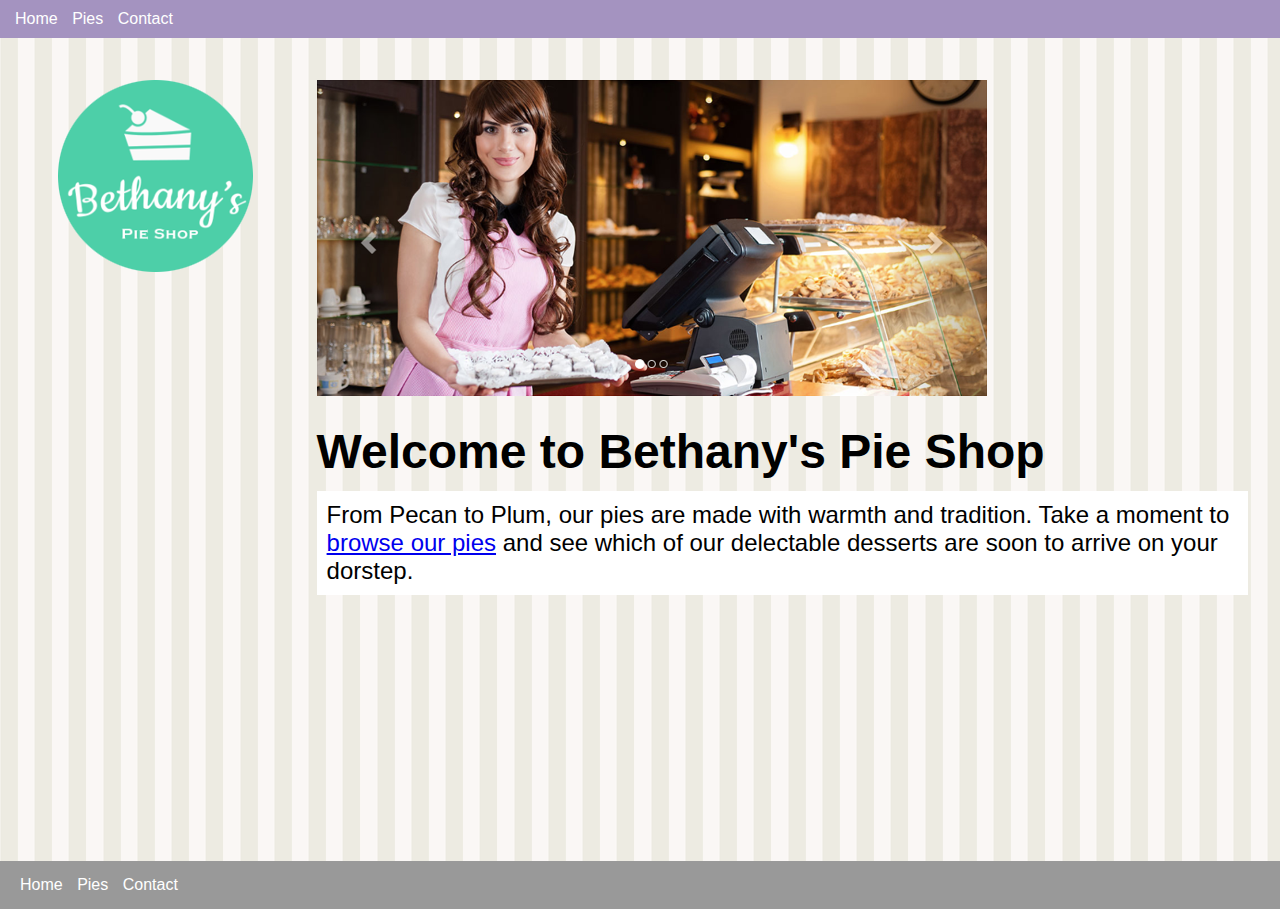
<file: index.html>
<!DOCTYPE html>
<html lang="en">
<head>
    <meta charset="UTF-8">
    <meta http-equiv="X-UA-Compatible" content="IE=edge">
    <meta name="viewport" content="width=device-width, initial-scale=1.0">
    <title>Bethany's Pie Shop</title>
    <link rel="stylesheet" href="site.css" type="text/css">
    <style>
        h1{
            font-size: 3em;
            margin-top: .5em;
        }
        .banner{
            max-width: 100%;
        }
        .sub-title{
            background-color: #fff;
            font-size: 1.5em;
            padding: 10px;
        }

    </style>
</head>
<body>
    <header>
        <nav>
            <ul>
                <li><a href="/">Home</a></li>
                <li><a href="pies.html">Pies</a></li>
                <li><a href="contact.html">Contact</a></li>
            </ul>
        </nav>
    </header>
    <main>
        <aside><img src="images/logo.png" alt="Bethany's Pie Shop"></aside>
        <article>
            <img src="images/banner.png" class="banner" alt="Bethany's Pie Shop">
            <h1>Welcome to Bethany's Pie Shop</h1>
                <p class="sub-title">
                    From Pecan to Plum, our pies are made with warmth and tradition.
                    Take a moment to
                    <a href="pies.html">browse our pies</a>
                    and see which of our delectable desserts are soon to arrive on your dorstep.
                </p>
        </article>
    </main>
    <footer>
        <nav>
            <ul>
                <li><a href="/">Home</a></li>
                <li><a href="pies.html">Pies</a></li>
                <li><a href="contact.html">Contact</a></li>
            </ul>
        </nav>
    </footer>
</body>
</html>
</file>
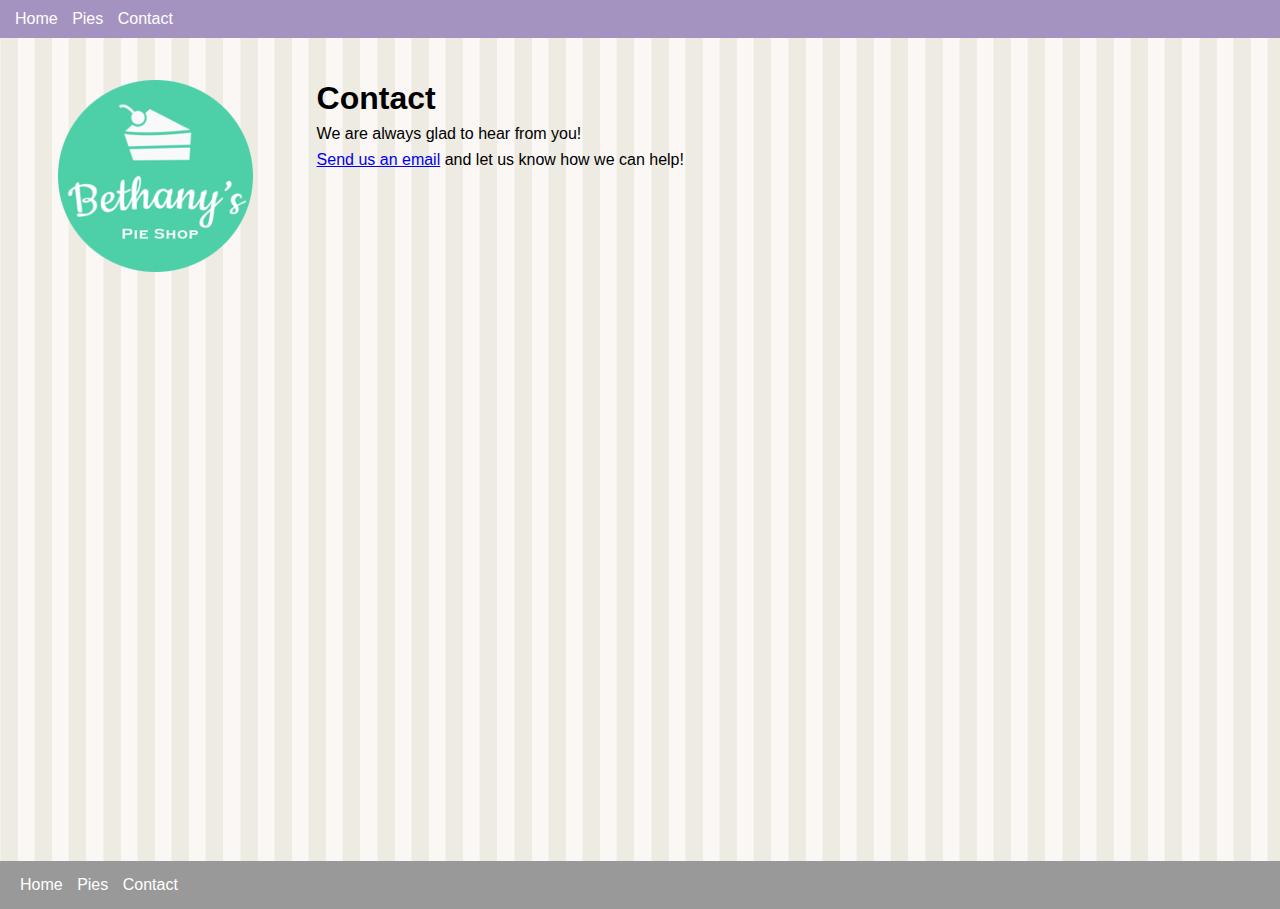
<file: contact.html>
<!DOCTYPE html>
<html lang="en">
<head>
    <meta charset="UTF-8">
    <meta http-equiv="X-UA-Compatible" content="IE=edge">
    <meta name="viewport" content="width=device-width, initial-scale=1.0">
    <title>Bethany's Pie Shop | Contact</title>
    <link rel="stylesheet" href="site.css" type="text/css">
    <style>
        

    </style>
</head>
<body>
    <header>
        <nav>
            <ul>
                <li><a href="/">Home</a></li>
                <li><a href="pies.html">Pies</a></li>
                <li><a href="contact.html">Contact</a></li>
            </ul>
        </nav>
    </header>
    <main>
        <aside><img src="images/logo.png" alt="Bethany's Pie Shop"></aside>
        <article>
            <h1>Contact</h1>
            <p>We are always glad to hear from you!</p>
            <p>
                <a href="mailto:jake.bushLG@gmail.com?subject=Query">Send us an email</a>
                and let us know how we can help!
            </p>
            
        </article>
    </main>
    <footer>
        <nav>
            <ul>
                <li><a href="/">Home</a></li>
                <li><a href="pies.html">Pies</a></li>
                <li><a href="contact.html">Contact</a></li>
            </ul>
        </nav>
    </footer>
</body>
</html>
</file>
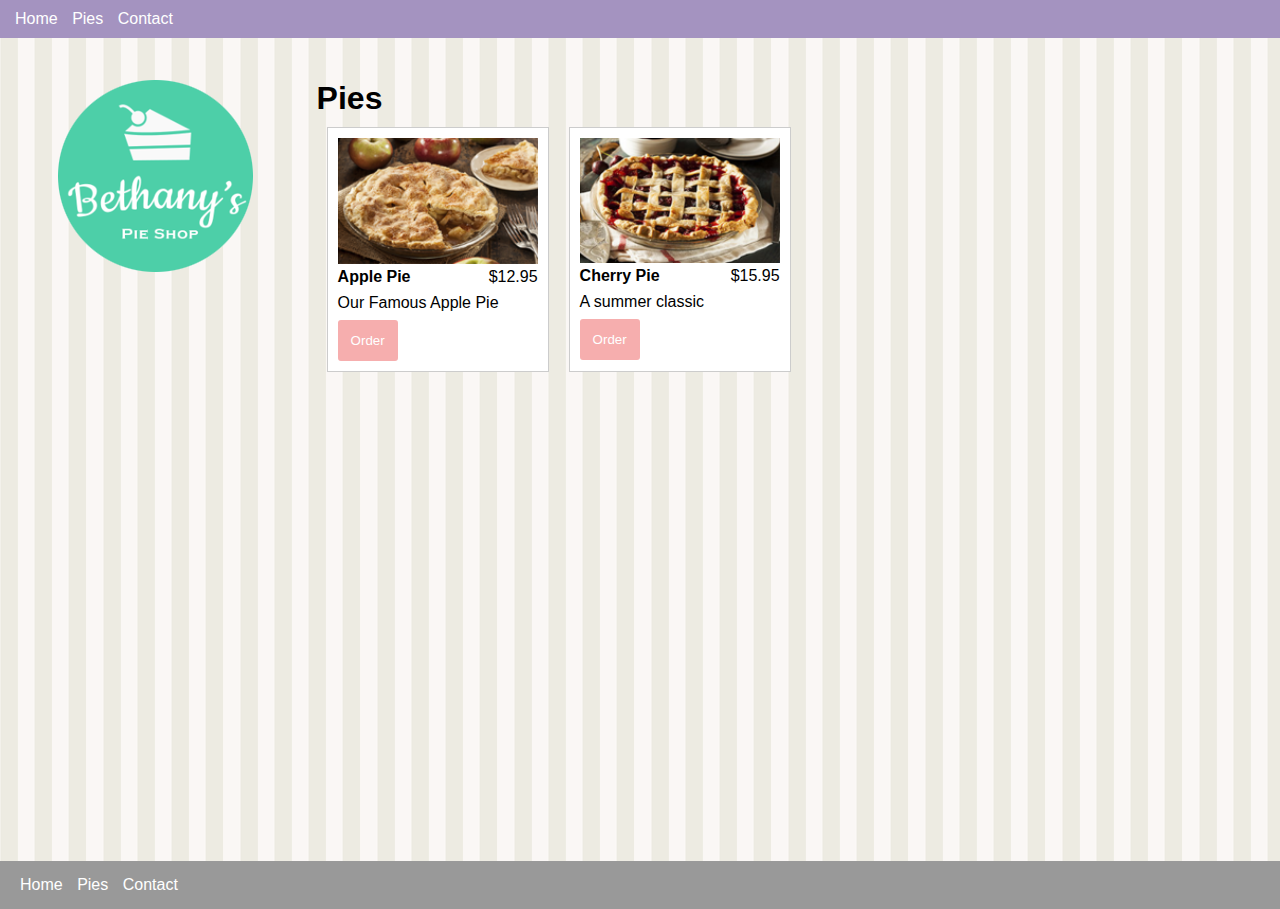
<file: pies.html>
<!DOCTYPE html>
<html lang="en">
<head>
    <meta charset="UTF-8">
    <meta http-equiv="X-UA-Compatible" content="IE=edge">
    <meta name="viewport" content="width=device-width, initial-scale=1.0">
    <title>Bethany's Pie Shop | Pies</title>
    <link rel="stylesheet" href="site.css" type="text/css">
    <style>
        
    </style>

</head>
<body>
    <header>
        <nav>
            <ul>
                <li><a href="/">Home</a></li>
                <li><a href="pies.html">Pies</a></li>
                <li><a href="contact.html">Contact</a></li>
            </ul>
        </nav>
    </header>
    <main>
        <aside><img src="images/logo.png" alt="Bethany's Pie Shop"></aside>
        <article>
            <h1>Pies</h1>
            <section class="columns-desktop">
                <div class="pie">
                    <img src="images/apple-pie.png" alt="Apple-Pie">
                    <div class="columns">
                        <div class="title">Apple Pie</div>
                        <div class="price">$12.95</div>
                    </div>
                    <p class="desc">Our Famous Apple Pie</p>
                    <button data-order="apple-pie">Order</button>
                </div>
                <div class="pie">
                    <img src="images/cherry-pie.png" alt="Cherry-Pie">
                    <div class="columns">
                        <div class="title">Cherry Pie</div>
                        <div class="price">$15.95</div>
                    </div>
                    <p class="desc">A summer classic</p>
                    <button data-order="cherry-pie">Order</button>
                </div>
            </section>
        </article>
    </main>
    <footer>
        <nav>
            <ul>
                <li><a href="/">Home</a></li>
                <li><a href="pies.html">Pies</a></li>
                <li><a href="contact.html">Contact</a></li>
            </ul>
        </nav>
    </footer>
</body>
<script>
    window.addEventListener("DOMContentLoaded", function(e){
        const orderButtons = document.querySelectorAll("button[data-order");
        orderButtons.forEach(function(button){
            button.addEventListener("click", function(e){
                const button = e.currentTarget;
                const container = button.parentNode;

                const order = {
                    id: button.getAttribute("data-order"),
                    title: container.querySelector(".title").innerText,
                    price: container.querySelector(".price").innerText,
                    desc: container.querySelector(".desc").innerText
                };
                localStorage.setItem("order", JSON.stringify(order));
                const url = window.location.href.replace("pies.html", "order.html");
                window.location.href = url;
            });
        });
    });

</script>
</html>
</file>
<file: site.css>
*{
    margin: 0;

}
html, body{
    height: 100%;
}
body{
    font-family: Arial, Helvetica, sans-serif;
    background-color: #999;
}
p{
    margin: 0.5em 0 0.5em ;
}
header{
    display: block;
    position: fixed;
    top: 0;
    left: 0;
    width: 100%;
    background-color: #a493c0;
    padding: 10px;
}
nav a:visited, 
nav a:link{
    color: #fff;
    text-decoration: none;
}
nav>ul{
    display: inline;
    padding: 0;
}

nav>ul>li{
    display: inline-block;
    list-style: none;
    margin: 0 5px 0 5px;
}

main{
    display: block;
    background-image: url("images/background.png");
    padding-top: 3em;
    padding-bottom: 3em;
    min-height: 85%;
}

footer{
    padding: 15px;
}

aside, article{
    padding: 2em;
}
aside{
    text-align: center;
}
article{
    width: 75%;
}

.columns{
    display: flex;
}

@media only screen and (min-width: 768px) {
    main{
        display: flex;
    }
    aside{
        margin-left: 2%;
    }
    .columns-desktop{
        display: flex;
    }
}

/* Pies */
.pie{
    width: 200px;
    padding: 10px;
    margin: 10px;
    background-color: #fff;
    border: solid 1px #ccc;
}
.pie img{
    width: 100%;
}
.pie .title{
    font-weight: bold;
}
.pie .columns{
    width: 100%;
}
.pie .price{
    text-align: right;
}
.pie .columns div{
    width: 50%;
}
.pie button{
    background-color: #f6aeae;
    padding: 10px;
    border: solid 3px #f6aeae;
    border-radius: 3px;
    color: #fff;
}
</file>
